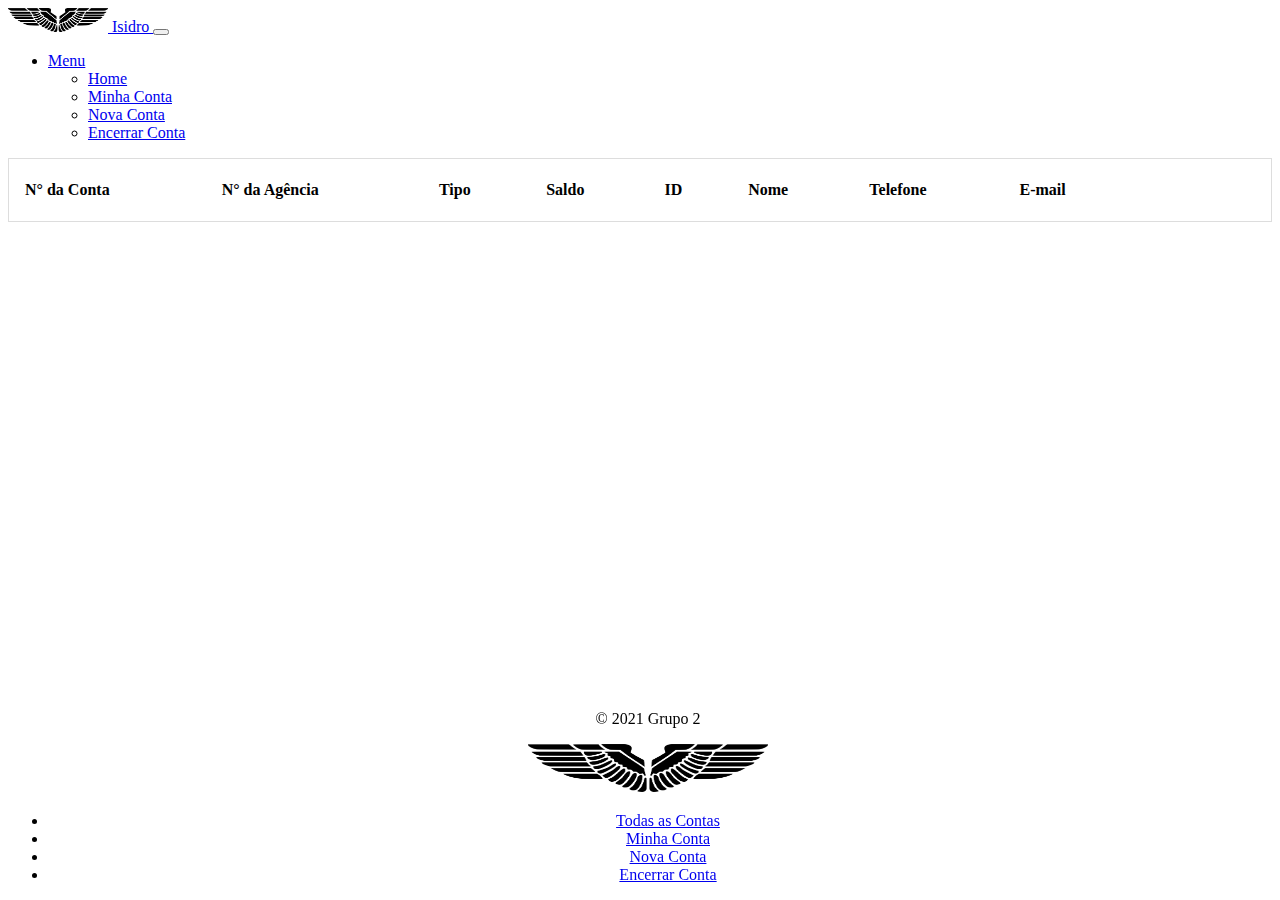
<file: src/main/webapp/index.html>
<!DOCTYPE html>
<html lang="en">
<head>
    <meta charset="UTF-8">
    <meta http-equiv="X-UA-Compatible" content="IE=edge">
    <meta name="viewport" content="width=device-width, initial-scale=1.0">
    <link rel="stylesheet" href="style.css">
    <script src="https://cdn.jsdelivr.net/npm/bootstrap@5.1.3/dist/js/bootstrap.bundle.min.js" integrity="sha384-ka7Sk0Gln4gmtz2MlQnikT1wXgYsOg+OMhuP+IlRH9sENBO0LRn5q+8nbTov4+1p" crossorigin="anonymous"></script>
    <link href="https://cdn.jsdelivr.net/npm/bootstrap@5.1.3/dist/css/bootstrap.min.css" rel="stylesheet" integrity="sha384-1BmE4kWBq78iYhFldvKuhfTAU6auU8tT94WrHftjDbrCEXSU1oBoqyl2QvZ6jIW3" crossorigin="anonymous">

    <title>Contas</title>
</head>

<header>
    <nav class="navbar navbar-expand-lg navbar-dark bg-dark">
        <div class="container-fluid">
            <a class="navbar-brand" href="#">
                <img src="src/imagens/logo.png" alt="" width="100" height="24" class="d-inline-block align-text-top">
                Isidro
              </a>
          <button class="navbar-toggler" type="button" data-bs-toggle="collapse" data-bs-target="#navbarNavDarkDropdown" aria-controls="navbarNavDarkDropdown" aria-expanded="false" aria-label="Toggle navigation">
            <span class="navbar-toggler-icon"></span>
          </button>
          <div class="collapse navbar-collapse d-flex align-items-end " id="navbarNavDarkDropdown">
            <ul class="navbar-nav">
              <li class="nav-item dropdown">
                <a class="nav-link dropdown-toggle" href="#" id="navbarDarkDropdownMenuLink" role="button" data-bs-toggle="dropdown" aria-expanded="false">
                  Menu
                </a>
                <ul class="dropdown-menu dropdown-menu-dark" aria-labelledby="navbarDarkDropdownMenuLink">
                  <li><a class="dropdown-item" href="home.html">Home</a></li>
                  <li><a class="dropdown-item" href="#">Minha Conta</a></li>
                  <li><a class="dropdown-item" href="newuser.html">Nova Conta</a></li>
                  <li><a class="dropdown-item" href="#">Encerrar Conta</a></li>

                </ul>
                
              </li>
            </ul>
          </div>
        </div>
      </nav>
</header>
<body >
    <table id="tblContas" class="table table-striped table-hover">
        <thead>
           
                <th>N° da Conta</th>
                <th>N° da Agência</th>
                <th>Tipo</th>
                <th>Saldo</th>
                <th>ID</th>
                <th>Nome</th>
                <th>Telefone</th>
                <th>E-mail</th>
                <th style="height: 30px">
                </th>
                <th style="width: 50px">
                </th>
          
        </thead>
      
    </table>

    

    
<!-- Aqui é o  COMEÇO do rodapé -->
<footer class="d-flex flex-wrap justify-content-between align-items-center py-3 my- 10 border-top bg-dark" style="position:fixed; bottom:0; height:auto; margin-top:40px;
width:100%; text-align:center">
    <p class="col-md-4 mb-0 text-muted">© 2021 Grupo 2</p>

    <a href="/" class="col-md-4 d-flex align-items-center justify-content-center mb-3 mb-md-0 me-md-auto link-dark text-decoration-none">
        <img src="src/imagens/logo.png" alt="" width="240" height="48" class="d-inline-block align-text-top">
    </a>

    <ul class="nav col-md-4 justify-content-end ">
      <li class="nav-item"><a href="#" class="nav-link px-2 text-muted">Todas as Contas</a></li>
      <li class="nav-item"><a href="#" class="nav-link px-2 text-muted">Minha Conta</a></li>
      <li class="nav-item"><a href="#" class="nav-link px-2 text-muted">Nova Conta</a></li>
      <li class="nav-item"><a href="#" class="nav-link px-2 text-muted">Encerrar Conta</a></li>
      <!--<li class="nav-item"><a href="#" class="nav-link px-2 text-muted">About</a></li>-->
    </ul>
  </footer>
    <!-- Aqui é o FINAL do rodapé -->
</body>
<script src="script.js"></script>
</html>
</file>
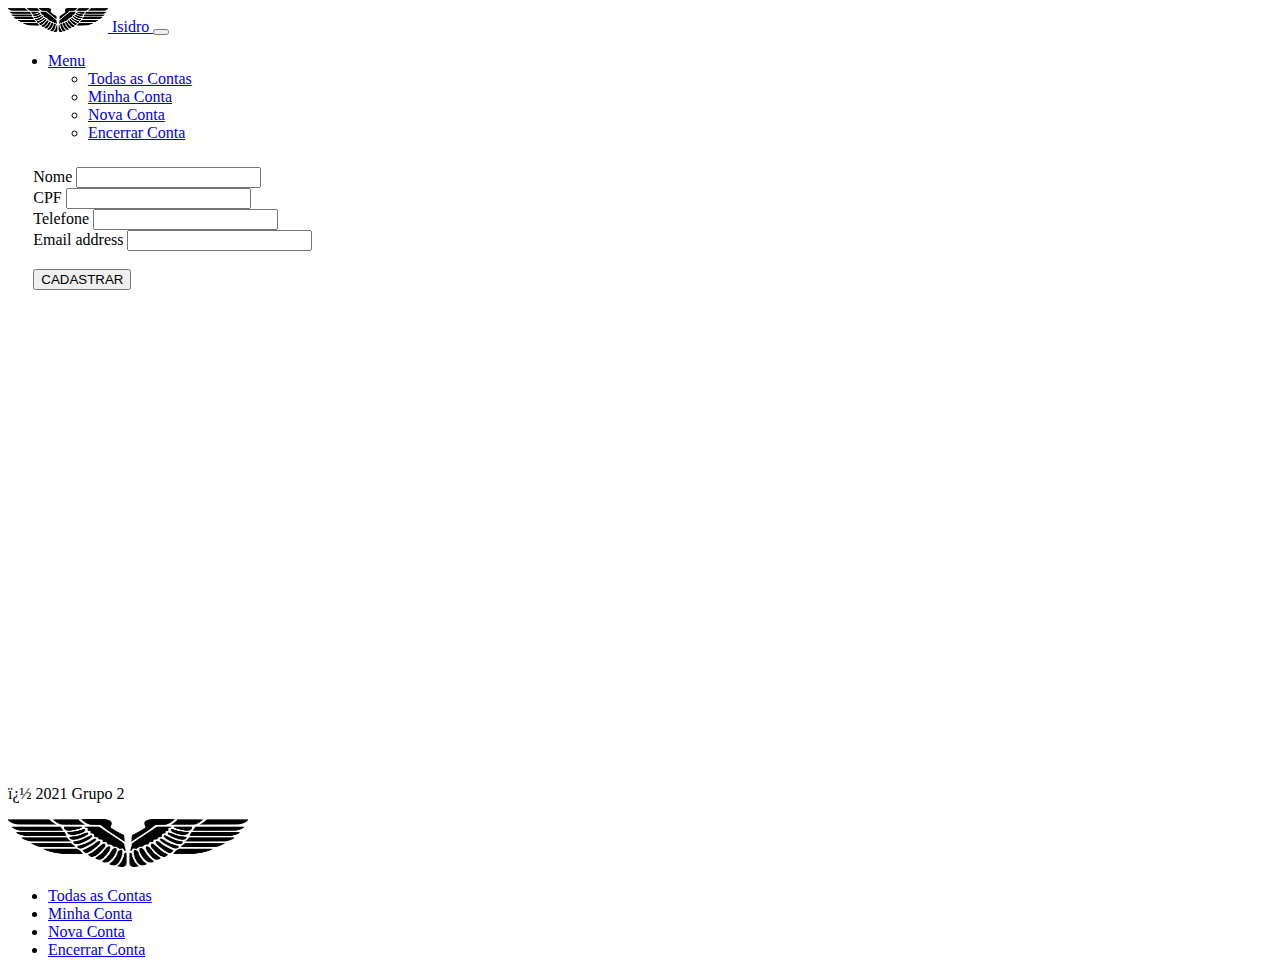
<file: src/main/webapp/newuser.html>
<!DOCTYPE html>
<html>
<head>
<meta charset="ISO-8859-1">
<title>Insert title here</title>
<head>
    <meta charset="UTF-8">
    <meta http-equiv="X-UA-Compatible" content="IE=edge">
    <meta name="viewport" content="width=device-width, initial-scale=1.0">
    <link href="https://cdn.jsdelivr.net/npm/bootstrap@5.1.3/dist/css/bootstrap.min.css" rel="stylesheet" integrity="sha384-1BmE4kWBq78iYhFldvKuhfTAU6auU8tT94WrHftjDbrCEXSU1oBoqyl2QvZ6jIW3" crossorigin="anonymous">
<script src="https://cdn.jsdelivr.net/npm/bootstrap@5.1.3/dist/js/bootstrap.bundle.min.js" integrity="sha384-ka7Sk0Gln4gmtz2MlQnikT1wXgYsOg+OMhuP+IlRH9sENBO0LRn5q+8nbTov4+1p" crossorigin="anonymous"></script>
<link rel="stylesheet" href="style.css">
    <title>Home</title>

</head>
<header>
    <!-- Aqui � o COME�O da BARRA -->
    <nav class="navbar navbar-expand-lg navbar-dark bg-dark">
        <div class="container-fluid">
            <a class="navbar-brand" href="#">
                <img src="src/imagens/logo.png" alt="" width="100" height="24" class="d-inline-block align-text-top">
                Isidro
              </a>
          <button class="navbar-toggler" type="button" data-bs-toggle="collapse" data-bs-target="#navbarNavDarkDropdown" aria-controls="navbarNavDarkDropdown" aria-expanded="false" aria-label="Toggle navigation">
            <span class="navbar-toggler-icon"></span>
          </button>
          <div class="collapse navbar-collapse d-flex align-items-end " id="navbarNavDarkDropdown">
            <ul class="navbar-nav">
              <li class="nav-item dropdown">
                <a class="nav-link dropdown-toggle" href="#" id="navbarDarkDropdownMenuLink" role="button" data-bs-toggle="dropdown" aria-expanded="false">
                  Menu
                </a>
                <ul class="dropdown-menu dropdown-menu-dark" aria-labelledby="navbarDarkDropdownMenuLink">
                  <li><a class="dropdown-item" href="index.html">Todas as Contas</a></li>
                  <li><a class="dropdown-item" href="#">Minha Conta</a></li>
                  <li><a class="dropdown-item" href="#">Nova Conta</a></li>
                  <li><a class="dropdown-item" href="#">Encerrar Conta</a></li>

                </ul>
                
              </li>
            </ul>
          </div>
        </div>
      </nav>  <!-- Aqui � o FIM da BARRA -->
</header>
<body>

  <form role="form" action="efetivaCadastro" method="post">
    <div class="mb-3">
      <label for="exampleInputEmail1" class="form-label">Nome</label>
      <input type="nome" class="form-control" id="exampleInputnome1" name="Txtnome" aria-describedby="nomeHelp">
    </div>


    <div class="mb-3">
      <label for="exampleInputEmail1" class="form-label">CPF</label>
      <input type="telefone" class="form-control" id="exampleInputtelefone1" name="Txtcpf" aria-describedby="telefoneHelp">
    </div>
    <div class="mb-3">
      <label for="exampleInputEmail1" class="form-label">Telefone</label>
      <input type="telefone" class="form-control" id="exampleInputtelefone1" name="Txttelefone" aria-describedby="telefoneHelp">
    </div>

    
   
    <div class="mb-3">
      <label for="exampleInputEmail1" class="form-label">Email address</label>
      <input type="email" class="form-control" id="exampleInputEmail1" name="Txtemal"  aria-describedby="emailHelp">
    </div>
    
    <br>
    <button type="submit" class="btn btn-primary">CADASTRAR</button>
  </form>


  <!-- Aqui � o  COME�O do rodap� -->
  <footer class="d-flex flex-wrap justify-content-between align-items-center py-3 my-10 border-top bg-dark " style="margin-top: 55vh; position: relative;">
        <p class="col-md-4 mb-0 text-muted">� 2021 Grupo 2</p>
    
        <a href="/" class="col-md-4 d-flex align-items-center justify-content-center mb-3 mb-md-0 me-md-auto link-dark text-decoration-none">
            <img src="src/imagens/logo.png" alt="" width="240" height="48" class="d-inline-block align-text-top">
        </a>
    
        <ul class="nav col-md-4 justify-content-end ">
          <li class="nav-item"><a href="#" class="nav-link px-2 text-muted">Todas as Contas</a></li>
          <li class="nav-item"><a href="#" class="nav-link px-2 text-muted">Minha Conta</a></li>
          <li class="nav-item"><a href="#" class="nav-link px-2 text-muted">Nova Conta</a></li>
          <li class="nav-item"><a href="#" class="nav-link px-2 text-muted">Encerrar Conta</a></li>
          <!--<li class="nav-item"><a href="#" class="nav-link px-2 text-muted">About</a></li>-->
        </ul>
      </footer>
</body>
</html>
</file>
<file: src/main/webapp/style.css>
table {
    border-collapse: collapse;
    border-spacing: 0;
    width: 100%;
    border: 1px solid #ddd;
  }
  
  th, td {
    text-align: left;
    padding: 16px;
  }
  
  tr:nth-child(even) {
    background-color: #f2f2f2;}

    form{
      margin: 2%;
    }
</file>
